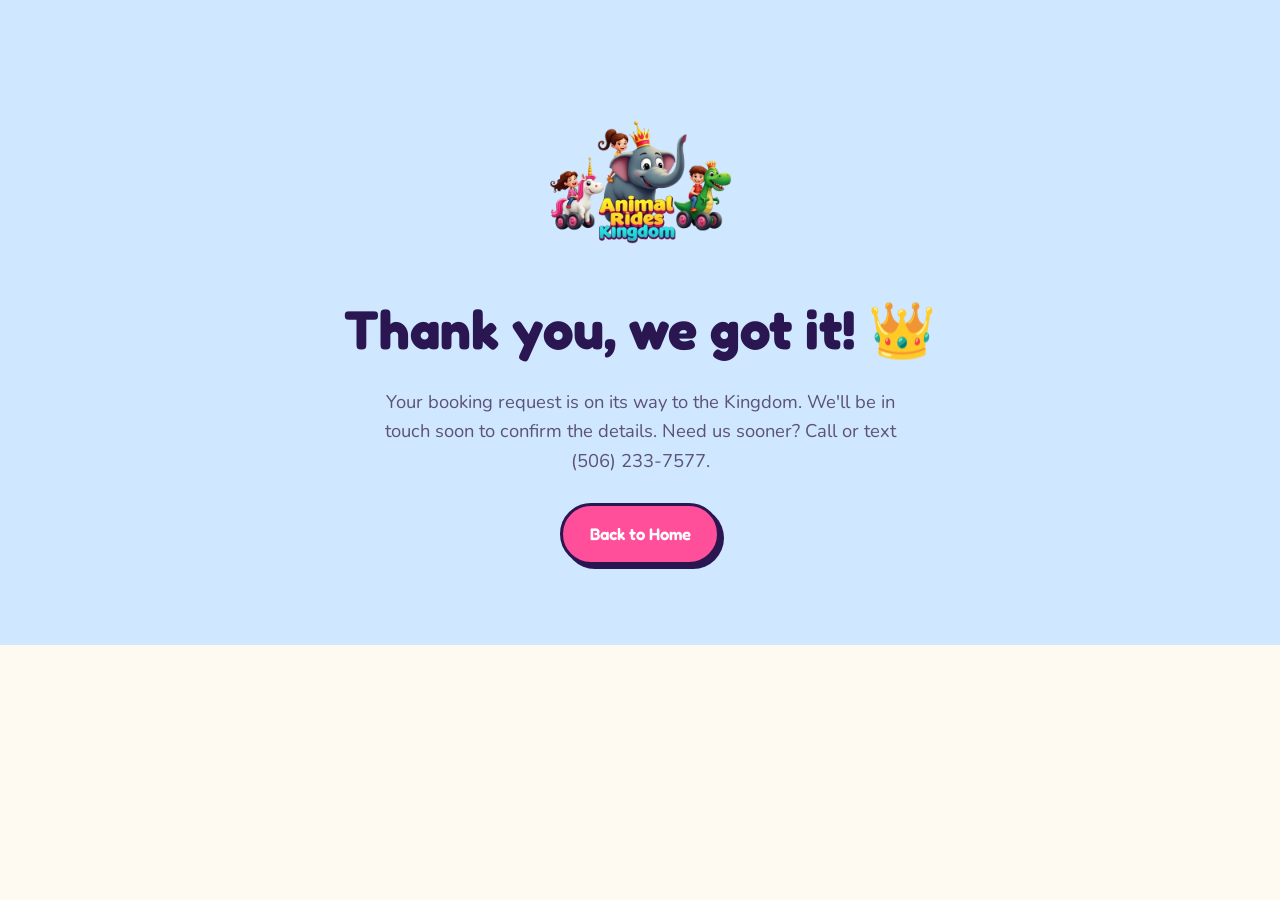
<file: thank-you.html>
<!DOCTYPE html>
<html lang="en">
<head>
  <meta charset="UTF-8">
  <meta name="viewport" content="width=device-width, initial-scale=1.0">
  <title>Thank You | Animal Rides Kingdom</title>
  <meta name="robots" content="noindex">
  <link rel="icon" type="image/png" href="images/logo.png">
  <link rel="preconnect" href="https://fonts.googleapis.com">
  <link rel="preconnect" href="https://fonts.gstatic.com" crossorigin>
  <link href="https://fonts.googleapis.com/css2?family=Fredoka:wght@500;600;700&family=Nunito:wght@400;600;700;800&display=swap" rel="stylesheet">
  <link rel="stylesheet" href="css/styles.css">
</head>
<body>
  <main class="thanks">
    <div>
      <img src="images/logo.png" alt="Animal Rides Kingdom">
      <h1 id="thanks-title">Thank you, we got it! 👑</h1>
      <p id="thanks-text">Your booking request is on its way to the Kingdom. We'll be in touch soon to confirm the details. Need us sooner? Call or text (506) 233-7577.</p>
      <div class="thanks-actions">
        <a href="#" class="btn btn-yellow" id="downloadWaiver" hidden>
          <svg viewBox="0 0 24 24" fill="none" stroke="currentColor" stroke-width="2.5" stroke-linecap="round" stroke-linejoin="round"><path d="M12 3v12M7 10l5 5 5-5M5 21h14"/></svg>
          Download my signed waiver
        </a>
        <a href="index.html" class="btn btn-primary">Back to Home</a>
      </div>
    </div>
  </main>
  <script>
    if (new URLSearchParams(location.search).get('form') === 'waiver') {
      document.getElementById('thanks-title').textContent = 'Waiver received! 👑';
      document.getElementById('thanks-text').textContent = "Thanks for signing. You're all set to ride. See you at the party!";
      try {
        const saved = JSON.parse(sessionStorage.getItem('arkWaiverPdf'));
        if (saved && saved.data) {
          const link = document.getElementById('downloadWaiver');
          link.href = saved.data;
          link.download = saved.name;
          link.hidden = false;
          fetch(saved.data).then(r => r.blob()).then(b => { link.href = URL.createObjectURL(b); }).catch(() => {});
          document.getElementById('thanks-text').textContent += ' Want a copy for your records? Download it below.';
        }
      } catch (e) { /* no saved copy */ }
    }
  </script>
</body>
</html>
</file>
<file: css/styles.css>
/* ============ Animal Rides Kingdom ============ */
:root {
  --ink: #2a1650;          /* royal purple, used for text */
  --purple: #6b3fd1;
  --purple-soft: #efe7ff;
  --pink: #ff4f9a;
  --pink-soft: #ffe3ef;
  --yellow: #ffc83d;
  --yellow-soft: #fff4d1;
  --green: #2fbf71;
  --green-soft: #ddf7e8;
  --sky: #cfe7ff;
  --sky-deep: #3d8bfd;
  --cream: #fffaf1;
  --white: #ffffff;
  --muted: #5d5277;
  --radius: 22px;
  --shadow-pop: 6px 6px 0 var(--ink);
  --shadow-soft: 0 18px 40px -18px rgba(42, 22, 80, 0.35);
  --font-display: "Fredoka", "Trebuchet MS", sans-serif;
  --font-body: "Nunito", system-ui, -apple-system, sans-serif;
  --max: 1180px;
}

*, *::before, *::after { box-sizing: border-box; }
html { scroll-behavior: smooth; scroll-padding-top: 90px; }
body {
  margin: 0;
  font-family: var(--font-body);
  font-size: 17px;
  line-height: 1.6;
  color: var(--ink);
  background: var(--cream);
  -webkit-font-smoothing: antialiased;
  overflow-x: hidden;
}
img { max-width: 100%; display: block; }
a { color: inherit; }
h1, h2, h3, h4 { font-family: var(--font-display); line-height: 1.1; margin: 0 0 .5em; font-weight: 700; }
p { margin: 0 0 1em; }
.container { width: min(var(--max), 100% - 40px); margin-inline: auto; }
.sr-only { position: absolute; width: 1px; height: 1px; overflow: hidden; clip: rect(0 0 0 0); white-space: nowrap; }

/* ---------- Buttons ---------- */
.btn {
  display: inline-flex; align-items: center; gap: .5em;
  font-family: var(--font-display); font-weight: 600; font-size: 1.05rem;
  padding: .85em 1.6em; border-radius: 999px;
  border: 3px solid var(--ink); text-decoration: none; cursor: pointer;
  transition: transform .15s ease, box-shadow .15s ease, background .15s ease;
  box-shadow: 4px 4px 0 var(--ink);
}
.btn:hover { transform: translate(-2px, -2px); box-shadow: 6px 6px 0 var(--ink); }
.btn:active { transform: translate(2px, 2px); box-shadow: 1px 1px 0 var(--ink); }
.btn-primary { background: var(--pink); color: var(--white); }
.btn-yellow { background: var(--yellow); color: var(--ink); }
.btn-white { background: var(--white); color: var(--ink); }
.btn svg { width: 1.1em; height: 1.1em; }

/* ---------- Header ---------- */
.site-header {
  position: sticky; top: 0; z-index: 50;
  background: rgba(255, 250, 241, .92);
  backdrop-filter: blur(10px);
  border-bottom: 3px solid var(--ink);
}
.nav { display: flex; align-items: center; justify-content: space-between; gap: 20px; height: 78px; }
.brand { display: flex; align-items: center; gap: 10px; text-decoration: none; }
.brand img { width: 64px; height: 64px; object-fit: contain; }
.brand-name { font-family: var(--font-display); font-weight: 700; font-size: 1.25rem; line-height: 1; }
.brand-name span { display: block; font-size: .78rem; font-weight: 500; color: var(--purple); letter-spacing: .08em; text-transform: uppercase; margin-top: 3px; }
.nav-links { display: flex; align-items: center; gap: 4px; list-style: none; margin: 0; padding: 0; }
.nav-links a {
  font-family: var(--font-display); font-weight: 500; text-decoration: none;
  padding: 8px 14px; border-radius: 999px; transition: background .15s;
}
.nav-links a:hover { background: var(--purple-soft); }
.nav-links .btn { padding: .6em 1.2em; margin-left: 8px; font-size: 1rem; }
.nav-links .btn:hover { background: var(--pink); }
.menu-toggle {
  display: none; background: var(--yellow); border: 3px solid var(--ink); border-radius: 14px;
  width: 48px; height: 48px; cursor: pointer; box-shadow: 3px 3px 0 var(--ink);
}
.menu-toggle span { display: block; width: 20px; height: 3px; background: var(--ink); margin: 4px auto; border-radius: 2px; transition: .2s; }

/* ---------- Hero ---------- */
.hero {
  position: relative; overflow: hidden;
  background:
    radial-gradient(circle at 12% 20%, rgba(255, 255, 255, .55) 0 120px, transparent 121px),
    radial-gradient(circle at 92% 85%, rgba(255, 79, 154, .22) 0 160px, transparent 161px),
    var(--sky);
  padding: 70px 0 110px;
}
.hero-grid { display: grid; grid-template-columns: 1.05fr 1fr; gap: 50px; align-items: center; }
.eyebrow {
  display: inline-flex; align-items: center; gap: 8px;
  font-family: var(--font-display); font-weight: 600; font-size: .9rem;
  background: var(--white); border: 2.5px solid var(--ink); border-radius: 999px;
  padding: 6px 16px; margin-bottom: 22px; box-shadow: 3px 3px 0 var(--ink);
}
.eyebrow .dot { width: 9px; height: 9px; border-radius: 50%; background: var(--green); box-shadow: 0 0 0 4px var(--green-soft); }
.hero h1 { font-size: clamp(2.6rem, 6vw, 4.6rem); letter-spacing: -.01em; }
.hero h1 .hl { color: var(--purple); position: relative; white-space: nowrap; }
.hero h1 .hl::after {
  content: ""; position: absolute; left: -2%; right: -2%; bottom: .04em; height: .26em;
  background: var(--yellow); z-index: -1; border-radius: 6px; transform: rotate(-1.5deg);
}
.hero-copy { position: relative; z-index: 1; }
.hero-copy p.lead { font-size: 1.2rem; color: var(--muted); max-width: 520px; margin-bottom: 30px; }
.hero-ctas { display: flex; flex-wrap: wrap; gap: 14px; margin-bottom: 34px; }
.hero-badges { display: flex; flex-wrap: wrap; gap: 22px; }
.badge-item { display: flex; align-items: center; gap: 10px; font-weight: 700; font-size: .95rem; }
.badge-item .ico {
  width: 40px; height: 40px; border-radius: 12px; display: grid; place-items: center;
  border: 2.5px solid var(--ink); background: var(--white);
}
.badge-item .ico svg { width: 20px; height: 20px; }

.hero-visual { position: relative; }
.hero-photo {
  border: 4px solid var(--ink); border-radius: 30px; overflow: hidden;
  box-shadow: 10px 10px 0 var(--ink); transform: rotate(2deg); background: var(--white);
}
.hero-photo img { width: 100%; aspect-ratio: 4 / 3.3; object-fit: cover; }
.hero-logo {
  position: absolute; left: -46px; bottom: -50px; width: 190px;
  background: var(--white); border: 4px solid var(--ink); border-radius: 50%;
  padding: 10px; box-shadow: 6px 6px 0 var(--ink); transform: rotate(-8deg);
  animation: bob 4s ease-in-out infinite;
}
.sticker {
  position: absolute; top: -22px; right: -14px;
  font-family: var(--font-display); font-weight: 700; font-size: 1rem; line-height: 1.1; text-align: center;
  background: var(--yellow); border: 3px solid var(--ink); border-radius: 50%;
  width: 118px; height: 118px; display: grid; place-items: center; padding: 10px;
  box-shadow: 4px 4px 0 var(--ink); transform: rotate(12deg);
}
@keyframes bob { 0%, 100% { transform: rotate(-8deg) translateY(0); } 50% { transform: rotate(-5deg) translateY(-10px); } }

/* scalloped bottom edge like a carnival tent */
.scallop { position: absolute; left: 0; right: 0; bottom: -1px; height: 40px; color: var(--ink); }
.scallop svg { width: 100%; height: 100%; display: block; }

/* ---------- Marquee ---------- */
.marquee { background: var(--ink); color: var(--yellow); overflow: hidden; padding: 16px 0; }
.marquee-track { display: flex; width: max-content; animation: scroll 32s linear infinite; }
.marquee-track span {
  font-family: var(--font-display); font-weight: 700; font-size: 1.35rem; letter-spacing: .04em;
  text-transform: uppercase; padding: 0 22px; display: flex; align-items: center; gap: 22px; white-space: nowrap;
}
.marquee-track span::after { content: "★"; color: var(--pink); }
@keyframes scroll { to { transform: translateX(-50%); } }

/* ---------- Sections ---------- */
section { padding: 100px 0; position: relative; }
.section-head { text-align: center; max-width: 680px; margin: 0 auto 50px; }
.section-head .kicker {
  display: inline-block; font-family: var(--font-display); font-weight: 600; font-size: .95rem;
  color: var(--pink); text-transform: uppercase; letter-spacing: .12em; margin-bottom: 10px;
}
.section-head h2 { font-size: clamp(2.1rem, 4.4vw, 3.2rem); }
.section-head p { color: var(--muted); font-size: 1.1rem; }

/* ---------- Animals ---------- */
.tabs { display: flex; justify-content: center; flex-wrap: wrap; gap: 12px; margin-bottom: 18px; }
.tab {
  font-family: var(--font-display); font-weight: 600; font-size: 1.05rem;
  background: var(--white); color: var(--ink); border: 3px solid var(--ink); border-radius: 999px;
  padding: 10px 22px; cursor: pointer; transition: .15s;
}
.tab:hover { background: var(--purple-soft); }
.tab[aria-selected="true"] { background: var(--purple); color: var(--white); box-shadow: 4px 4px 0 var(--ink); }
.tab-note {
  text-align: center; font-weight: 700; color: var(--purple); margin: 0 auto 36px;
  display: flex; justify-content: center; align-items: center; gap: 8px; flex-wrap: wrap;
}
.tab-note .pill { background: var(--purple-soft); border-radius: 999px; padding: 4px 14px; font-size: .95rem; }
.animal-panel[hidden] { display: none; }
.animal-grid { display: grid; grid-template-columns: repeat(auto-fill, minmax(210px, 1fr)); gap: 26px; }
.animal-card {
  background: var(--white); border: 3px solid var(--ink); border-radius: var(--radius);
  overflow: hidden; box-shadow: 5px 5px 0 var(--ink); transition: transform .2s ease;
}
.animal-card:nth-child(4n+1) { --bg: var(--pink-soft); }
.animal-card:nth-child(4n+2) { --bg: var(--yellow-soft); }
.animal-card:nth-child(4n+3) { --bg: var(--green-soft); }
.animal-card:nth-child(4n+4) { --bg: var(--sky); }
.animal-card:hover { transform: translateY(-6px) rotate(-1.2deg); }
.animal-card .pic { background: var(--bg); aspect-ratio: 1 / 1; overflow: hidden; border-bottom: 3px solid var(--ink); }
.animal-card .pic img { width: 100%; height: 100%; object-fit: cover; transition: transform .35s ease; }
.animal-card:hover .pic img { transform: scale(1.06); }
.animal-card .meta { padding: 14px 18px 16px; display: flex; align-items: center; justify-content: space-between; gap: 8px; }
.animal-card h3 { font-size: 1.25rem; margin: 0; }
.animal-card .size { font-size: .75rem; font-weight: 800; text-transform: uppercase; letter-spacing: .06em; background: var(--bg); border-radius: 999px; padding: 3px 10px; white-space: nowrap; }

/* ---------- Steps ---------- */
.steps-section { background: var(--purple); color: var(--white); }
.steps-section .section-head .kicker { color: var(--yellow); }
.steps-section .section-head p { color: #ddd0ff; }
.steps { display: grid; grid-template-columns: repeat(4, 1fr); gap: 24px; counter-reset: step; }
.step {
  background: var(--white); color: var(--ink); border: 3px solid var(--ink); border-radius: var(--radius);
  padding: 34px 24px 26px; position: relative; box-shadow: 6px 6px 0 var(--ink);
}
.step::before {
  counter-increment: step; content: counter(step);
  position: absolute; top: -24px; left: 22px; width: 50px; height: 50px; border-radius: 50%;
  display: grid; place-items: center; font-family: var(--font-display); font-weight: 700; font-size: 1.4rem;
  background: var(--yellow); border: 3px solid var(--ink);
}
.step:nth-child(2)::before { background: var(--pink); color: var(--white); }
.step:nth-child(3)::before { background: var(--green); color: var(--white); }
.step:nth-child(4)::before { background: var(--sky-deep); color: var(--white); }
.step h3 { font-size: 1.3rem; margin-top: 8px; }
.step p { color: var(--muted); margin: 0; font-size: .98rem; }
.step a { color: var(--purple); font-weight: 800; }

/* ---------- Events ---------- */
.events-grid { display: grid; grid-template-columns: 1fr 1fr; gap: 60px; align-items: center; }
.events-photos { position: relative; height: 520px; }
.events-photos figure {
  position: absolute; margin: 0; border: 4px solid var(--ink); border-radius: 24px; overflow: hidden;
  box-shadow: 7px 7px 0 var(--ink); background: var(--white);
}
.events-photos figure img { width: 100%; height: 100%; object-fit: cover; }
.events-photos .p1 { width: 66%; height: 62%; left: 0; top: 0; transform: rotate(-3deg); }
.events-photos .p2 { width: 58%; height: 58%; right: 0; bottom: 0; transform: rotate(3deg); }
.event-list { list-style: none; padding: 0; margin: 26px 0 30px; display: grid; grid-template-columns: 1fr 1fr; gap: 14px; }
.event-list li {
  display: flex; align-items: center; gap: 12px; font-weight: 700;
  background: var(--white); border: 2.5px solid var(--ink); border-radius: 16px; padding: 12px 14px;
}
.event-list .emoji { font-size: 1.5rem; line-height: 1; }
.delivery-box {
  background: var(--yellow-soft); border: 3px dashed var(--ink); border-radius: 18px; padding: 18px 22px;
  display: flex; gap: 14px; align-items: flex-start;
}
.delivery-box svg { width: 36px; height: 36px; flex: none; color: var(--purple); }
.delivery-box strong { font-family: var(--font-display); font-size: 1.2rem; display: block; }
.delivery-box p { margin: 0; color: var(--muted); }
.events-copy h2 { font-size: clamp(2rem, 4vw, 3rem); }
.events-copy .kicker { font-family: var(--font-display); font-weight: 600; color: var(--pink); text-transform: uppercase; letter-spacing: .12em; display: block; margin-bottom: 10px; }
.events-copy > p { color: var(--muted); font-size: 1.1rem; }

/* ---------- Gallery ---------- */
.gallery-section { background: var(--pink-soft); }
.gallery { columns: 4 240px; column-gap: 18px; }
.gallery button {
  display: block; width: 100%; margin: 0 0 18px; padding: 0; border: 3px solid var(--ink); border-radius: 18px;
  overflow: hidden; cursor: zoom-in; background: var(--white); break-inside: avoid; box-shadow: 4px 4px 0 var(--ink);
  transition: transform .2s ease;
}
.gallery button:hover { transform: scale(1.02) rotate(-.6deg); }
.gallery img { width: 100%; height: auto; }
.gallery-more { text-align: center; margin-top: 30px; }
.gallery.collapsed button:nth-child(n+13) { display: none; }

.lightbox {
  position: fixed; inset: 0; z-index: 100; background: rgba(26, 12, 52, .92);
  display: none; align-items: center; justify-content: center; padding: 30px;
}
.lightbox.open { display: flex; }
.lightbox img { max-height: 86vh; max-width: min(1100px, 100%); border-radius: 18px; border: 4px solid var(--white); }
.lightbox button {
  position: absolute; background: var(--yellow); border: 3px solid var(--ink); border-radius: 50%;
  width: 52px; height: 52px; font-size: 1.5rem; font-weight: 800; cursor: pointer; color: var(--ink);
  display: grid; place-items: center;
}
.lb-close { top: 20px; right: 20px; }
.lb-prev { left: 20px; top: 50%; transform: translateY(-50%); }
.lb-next { right: 20px; top: 50%; transform: translateY(-50%); }

/* ---------- Rules ---------- */
.rules-grid { display: grid; grid-template-columns: 1.3fr 1fr; gap: 40px; align-items: start; }
.rules-list { list-style: none; margin: 0; padding: 0; display: grid; gap: 12px; }
.rules-list li {
  display: flex; gap: 14px; align-items: flex-start; background: var(--white);
  border: 2.5px solid var(--ink); border-radius: 16px; padding: 14px 18px; font-weight: 600;
}
.rules-list .no {
  flex: none; width: 30px; height: 30px; border-radius: 50%; display: grid; place-items: center;
  background: var(--pink); color: var(--white); font-family: var(--font-display); font-weight: 700; font-size: .95rem;
}
.limits { display: grid; gap: 20px; }
.limit-card {
  border: 3px solid var(--ink); border-radius: var(--radius); padding: 26px; box-shadow: 6px 6px 0 var(--ink);
}
.limit-card.big { background: var(--green-soft); }
.limit-card.small { background: var(--yellow-soft); }
.limit-card .label { font-family: var(--font-display); font-weight: 600; text-transform: uppercase; letter-spacing: .1em; font-size: .85rem; color: var(--purple); }
.limit-card .num { font-family: var(--font-display); font-weight: 700; font-size: 2.6rem; line-height: 1; margin: 8px 0 6px; }
.limit-card .num small { font-size: 1.1rem; color: var(--muted); font-weight: 600; }
.limit-card p { margin: 0; font-weight: 700; }

/* ---------- Booking ---------- */
.booking-section { background: var(--sky); }
.booking-wrap { display: grid; grid-template-columns: .85fr 1.15fr; gap: 50px; align-items: start; }
.booking-info h2 { font-size: clamp(2.1rem, 4.2vw, 3.1rem); }
.booking-info .kicker { font-family: var(--font-display); font-weight: 600; color: var(--pink); text-transform: uppercase; letter-spacing: .12em; display: block; margin-bottom: 10px; }
.booking-info > p { color: var(--muted); font-size: 1.1rem; }
.contact-cards { display: grid; gap: 14px; margin-top: 26px; }
.contact-card {
  display: flex; align-items: center; gap: 14px; background: var(--white); border: 3px solid var(--ink);
  border-radius: 18px; padding: 14px 18px; text-decoration: none; transition: transform .15s;
}
a.contact-card:hover { transform: translateX(4px); }
.contact-card .ico { width: 46px; height: 46px; border-radius: 14px; display: grid; place-items: center; border: 2.5px solid var(--ink); flex: none; }
.contact-card .ico svg { width: 22px; height: 22px; }
.contact-card small { display: block; color: var(--muted); font-weight: 700; font-size: .78rem; text-transform: uppercase; letter-spacing: .06em; }
.contact-card strong { font-family: var(--font-display); font-weight: 600; font-size: 1.1rem; }

.form-card {
  background: var(--white); border: 4px solid var(--ink); border-radius: 28px; padding: 36px;
  box-shadow: 10px 10px 0 var(--ink);
}
.form-card h3 { font-size: 1.7rem; margin-bottom: 4px; }
.form-card .sub { color: var(--muted); margin-bottom: 24px; }
.form-grid { display: grid; grid-template-columns: 1fr 1fr; gap: 16px 18px; }
.form-grid .full { grid-column: 1 / -1; }
.field label { display: block; font-weight: 800; font-size: .9rem; margin-bottom: 6px; }
.field label .req { color: var(--pink); }
.field input, .field select, .field textarea {
  width: 100%; font: inherit; font-size: 1rem; color: var(--ink);
  background: var(--cream); border: 2.5px solid var(--ink); border-radius: 14px; padding: 12px 14px;
  transition: box-shadow .15s, background .15s;
}
.field textarea { min-height: 96px; resize: vertical; }
.field input:focus, .field select:focus, .field textarea:focus { outline: none; background: var(--white); box-shadow: 0 0 0 4px var(--purple-soft), 3px 3px 0 var(--purple); }
.choice-row { display: flex; gap: 10px; flex-wrap: wrap; }
.choice { position: relative; }
.choice input { position: absolute; opacity: 0; inset: 0; cursor: pointer; }
.choice span {
  display: inline-block; padding: 10px 18px; border: 2.5px solid var(--ink); border-radius: 999px;
  font-weight: 800; background: var(--cream); transition: .15s;
}
.choice input:checked + span { background: var(--yellow); box-shadow: 3px 3px 0 var(--ink); }
.choice input:focus-visible + span { outline: 3px solid var(--purple); outline-offset: 2px; }
.form-note { font-size: .9rem; color: var(--muted); margin: 18px 0 20px; background: var(--yellow-soft); border-radius: 12px; padding: 10px 14px; }
.form-card .btn { width: 100%; justify-content: center; font-size: 1.15rem; }
.hidden-field { display: none; }

/* ---------- Waiver CTA ---------- */
.waiver-cta { padding: 0 0 100px; background: var(--sky); }
.waiver-banner {
  background: var(--yellow); border: 4px solid var(--ink); border-radius: 30px; padding: 40px 46px;
  display: flex; align-items: center; justify-content: space-between; gap: 30px; box-shadow: 10px 10px 0 var(--ink);
}
.waiver-banner h2 { font-size: clamp(1.7rem, 3.4vw, 2.4rem); margin-bottom: 6px; }
.waiver-banner p { margin: 0; font-weight: 600; }

/* ---------- Footer ---------- */
.site-footer { background: var(--ink); color: #e6dcff; padding: 70px 0 30px; }
.footer-grid { display: grid; grid-template-columns: 1.4fr 1fr 1fr 1fr; gap: 40px; }
.footer-brand img { width: 110px; background: var(--white); border-radius: 50%; padding: 6px; margin-bottom: 14px; }
.footer-brand p { color: #c4b6e8; max-width: 300px; }
.site-footer h4 { color: var(--yellow); font-size: 1.1rem; margin-bottom: 14px; }
.site-footer ul { list-style: none; margin: 0; padding: 0; display: grid; gap: 8px; }
.site-footer a { text-decoration: none; color: #e6dcff; }
.site-footer a:hover { color: var(--yellow); }
.socials { display: flex; gap: 10px; margin-top: 6px; }
.socials a {
  width: 42px; height: 42px; border-radius: 12px; background: rgba(255,255,255,.1); display: grid; place-items: center;
  transition: background .15s;
}
.socials a:hover { background: var(--pink); color: var(--white); }
.socials svg { width: 20px; height: 20px; }
.pay-list { display: flex; flex-wrap: wrap; gap: 6px; }
.pay-list span { font-size: .78rem; font-weight: 800; background: rgba(255,255,255,.1); border-radius: 8px; padding: 4px 9px; }
.footer-bottom { border-top: 1px solid rgba(255,255,255,.15); margin-top: 50px; padding-top: 22px; display: flex; justify-content: space-between; gap: 20px; flex-wrap: wrap; font-size: .9rem; color: #a99bd0; }

/* ---------- Reveal ---------- */
.reveal { opacity: 0; transform: translateY(26px); transition: opacity .6s ease, transform .6s ease; }
.reveal.in { opacity: 1; transform: none; }

/* ---------- Waiver page ---------- */
.page-hero { background: var(--sky); padding: 60px 0 90px; text-align: center; position: relative; }
.page-hero h1 { font-size: clamp(2.2rem, 5vw, 3.6rem); }
.page-hero p { color: var(--muted); font-size: 1.15rem; max-width: 640px; margin: 0 auto; }
.waiver-body { padding: 70px 0 100px; }
.waiver-layout { display: grid; grid-template-columns: 1fr 1fr; gap: 40px; align-items: start; }
.doc-card { background: var(--white); border: 3px solid var(--ink); border-radius: 24px; padding: 32px; box-shadow: 6px 6px 0 var(--ink); }
.doc-card + .doc-card { margin-top: 28px; }
.doc-card h2 { font-size: 1.5rem; }
.doc-card h3 { font-size: 1.1rem; margin: 18px 0 6px; color: var(--purple); }
.doc-card p, .doc-card li { color: var(--muted); font-size: .98rem; }
.doc-card ol { padding-left: 22px; margin: 0; display: grid; gap: 10px; }
.waiver-form-col { position: sticky; top: 100px; }
.radio-stack { display: grid; gap: 10px; }
.radio-opt {
  display: flex; gap: 12px; align-items: flex-start; background: var(--cream); border: 2.5px solid var(--ink);
  border-radius: 14px; padding: 12px 14px; cursor: pointer; font-size: .93rem; font-weight: 600;
}
.radio-opt input { margin-top: 4px; accent-color: var(--purple); width: 18px; height: 18px; flex: none; }
.radio-opt:has(input:checked) { background: var(--yellow-soft); box-shadow: 3px 3px 0 var(--ink); }
.agree { display: flex; gap: 12px; align-items: flex-start; font-weight: 700; font-size: .95rem; }
.agree input { width: 20px; height: 20px; margin-top: 3px; accent-color: var(--pink); flex: none; }
.signature input { font-family: "Caveat", cursive; font-size: 1.6rem; padding: 8px 14px; }

/* ---------- Thank-you page ---------- */
.thanks { min-height: 70vh; display: grid; place-items: center; text-align: center; padding: 80px 20px; background: var(--sky); }
.thanks img { width: 200px; margin: 0 auto 20px; }
.thanks h1 { font-size: clamp(2.2rem, 5vw, 3.4rem); }
.thanks p { color: var(--muted); font-size: 1.15rem; max-width: 520px; margin: 0 auto 28px; }

/* ---------- Responsive ---------- */
@media (max-width: 1020px) {
  .hero-grid, .events-grid, .booking-wrap, .rules-grid, .waiver-layout { grid-template-columns: 1fr; }
  .hero-visual { max-width: 560px; margin: 20px auto 0; }
  .steps { grid-template-columns: 1fr 1fr; row-gap: 44px; }
  .footer-grid { grid-template-columns: 1fr 1fr; }
  .events-photos { height: 460px; max-width: 560px; margin: 0 auto; width: 100%; }
  .waiver-form-col { position: static; }
}
@media (max-width: 860px) {
  .menu-toggle { display: block; }
  .nav-links {
    position: absolute; top: 100%; left: 0; right: 0; flex-direction: column; align-items: stretch; gap: 4px;
    background: var(--cream); border-bottom: 3px solid var(--ink); padding: 14px 20px 22px;
    opacity: 0; visibility: hidden; transform: translateY(-12px);
    transition: opacity .2s ease, transform .2s ease, visibility .2s;
  }
  .nav-links.open { opacity: 1; visibility: visible; transform: none; }
  .nav-links a { padding: 12px 14px; font-size: 1.1rem; }
  .nav-links .btn { margin: 8px 0 0; justify-content: center; }
  .menu-toggle[aria-expanded="true"] span:nth-child(1) { transform: translateY(7px) rotate(45deg); }
  .menu-toggle[aria-expanded="true"] span:nth-child(2) { opacity: 0; }
  .menu-toggle[aria-expanded="true"] span:nth-child(3) { transform: translateY(-7px) rotate(-45deg); }
}
@media (max-width: 640px) {
  body { font-size: 16px; }
  section { padding: 72px 0; }
  .container { width: calc(100% - 32px); }
  .hero { padding: 44px 0 90px; }
  .hero-logo { width: 120px; left: -10px; bottom: -40px; }
  .sticker { width: 92px; height: 92px; font-size: .82rem; right: -6px; }
  .steps { grid-template-columns: 1fr; }
  .event-list { grid-template-columns: 1fr; }
  .events-photos { height: 360px; }
  .form-grid { grid-template-columns: 1fr; }
  .form-card, .doc-card { padding: 24px 20px; }
  .form-card { box-shadow: 6px 6px 0 var(--ink); }
  .waiver-banner { flex-direction: column; align-items: flex-start; padding: 30px 24px; box-shadow: 6px 6px 0 var(--ink); }
  .footer-grid { grid-template-columns: 1fr; }
  .animal-grid { grid-template-columns: 1fr 1fr; gap: 14px; }
  .animal-card .meta { flex-direction: column; align-items: flex-start; padding: 10px 12px 12px; }
  .animal-card h3 { font-size: 1.05rem; }
  .brand-name { font-size: 1.05rem; }
  .brand img { width: 52px; height: 52px; }
  .lb-prev, .lb-next { top: auto; bottom: 20px; transform: none; }
}
@media (prefers-reduced-motion: reduce) {
  *, *::before, *::after { animation: none !important; transition: none !important; }
  .reveal { opacity: 1; transform: none; }
  html { scroll-behavior: auto; }
}

/* ---------- Packages ---------- */
.packages-section { background: var(--yellow-soft); }
.package-grid { display: grid; grid-template-columns: repeat(3, 1fr); gap: 28px; align-items: stretch; }
.package-card {
  background: var(--white); border: 3px solid var(--ink); border-radius: 26px; padding: 30px 28px;
  box-shadow: 7px 7px 0 var(--ink); display: flex; flex-direction: column;
}
.package-card.featured { background: var(--purple); color: var(--white); transform: translateY(-10px); }
.package-name {
  display: inline-block; font-family: var(--font-display); font-weight: 700; font-size: 1rem;
  text-transform: uppercase; letter-spacing: .1em; background: var(--pink-soft); color: var(--ink);
  border: 2.5px solid var(--ink); border-radius: 999px; padding: 4px 14px;
}
.package-card.featured .package-name { background: var(--yellow); }
.package-animals { font-family: var(--font-display); font-size: 1.45rem; font-weight: 600; margin: 16px 0 18px; line-height: 1.2; }
.package-animals strong { font-size: 2rem; color: var(--pink); }
.package-card.featured .package-animals strong { color: var(--yellow); }
.price-list { list-style: none; margin: 0 0 26px; padding: 0; flex: 1; }
.price-list li {
  display: flex; justify-content: space-between; align-items: baseline; padding: 12px 0;
  border-bottom: 2px dashed rgba(42, 22, 80, .2); font-weight: 700;
}
.package-card.featured .price-list li { border-color: rgba(255, 255, 255, .3); }
.price-list strong { font-family: var(--font-display); font-size: 1.7rem; }
.package-card .btn { justify-content: center; }
.package-notes { text-align: center; margin-top: 44px; }
.package-notes p { margin: 0 0 6px; font-size: 1.05rem; }
.package-notes .fine { color: var(--muted); font-size: .95rem; }

.limit-card.surface { background: var(--pink-soft); }
.limit-card.surface p { margin-top: 8px; font-weight: 600; }
.limit-card.surface .warn { font-weight: 800; color: #c2185b; }

/* ---------- Square booking ---------- */
.square-cta {
  display: grid; grid-template-columns: auto 1fr; gap: 6px 16px; align-items: center;
  background: var(--purple-soft); border: 2.5px solid var(--ink); border-radius: 20px; padding: 20px;
}
.square-cta > svg { width: 44px; height: 44px; color: var(--purple); }
.square-cta h3 { font-size: 1.35rem; margin: 0 0 2px; }
.square-cta p { margin: 0; color: var(--muted); font-size: .95rem; }
.square-cta .btn { grid-column: 1 / -1; justify-content: center; margin-top: 10px; }
.or-divider { display: flex; align-items: center; gap: 12px; margin: 26px 0 14px; color: var(--muted); font-weight: 800; font-size: .85rem; text-transform: uppercase; letter-spacing: .06em; }
.or-divider::before, .or-divider::after { content: ""; flex: 1; height: 2px; background: rgba(42, 22, 80, .15); }

.book-modal { position: fixed; inset: 0; z-index: 120; display: grid; place-items: center; padding: 20px; }
.book-modal[hidden] { display: none; }
.book-modal-backdrop { position: absolute; inset: 0; background: rgba(26, 12, 52, .75); }
.book-modal-panel {
  position: relative; width: min(480px, 100%); background: var(--cream); border: 4px solid var(--ink);
  border-radius: 28px; padding: 36px 30px 30px; text-align: center; box-shadow: 10px 10px 0 var(--ink);
}
.book-modal-logo { width: 120px; margin: -90px auto 6px; background: var(--white); border: 4px solid var(--ink); border-radius: 50%; padding: 6px; }
.book-modal-panel h2 { font-size: 1.9rem; }
.book-modal-panel p { color: var(--muted); }
.book-modal-panel .btn { width: 100%; justify-content: center; }
.book-modal-alt { margin: 16px 0 0; font-size: .95rem; }
.book-modal-alt a { color: var(--purple); font-weight: 800; }
.book-modal-close {
  position: absolute; top: 14px; right: 14px; width: 40px; height: 40px; border-radius: 50%;
  background: var(--yellow); border: 3px solid var(--ink); font-weight: 800; cursor: pointer; color: var(--ink);
}

@media (max-width: 900px) {
  .package-grid { grid-template-columns: 1fr; max-width: 460px; margin: 0 auto; }
  .package-card.featured { transform: none; }
}

/* ---------- Signature pad ---------- */
.sig-label { display: block; font-weight: 800; font-size: .9rem; margin-bottom: 6px; }
.sig-label .req { color: var(--pink); }
.sig-pad { position: relative; border: 2.5px dashed var(--ink); border-radius: 14px; background: var(--cream); height: 170px; }
.sig-pad.invalid { border-color: #c2185b; background: #fff0f5; }
.sig-pad canvas { position: absolute; inset: 0; width: 100%; height: 100%; touch-action: none; cursor: crosshair; border-radius: 12px; }
.sig-hint { position: absolute; left: 0; right: 0; bottom: 38px; text-align: center; color: var(--muted); font-weight: 700; font-size: .9rem; pointer-events: none; }
.sig-hint::before { content: ""; display: block; width: 70%; margin: 0 auto 8px; border-top: 2px solid rgba(42, 22, 80, .25); }
.sig-clear {
  position: absolute; top: 8px; right: 8px; font: inherit; font-weight: 800; font-size: .8rem;
  background: var(--white); border: 2px solid var(--ink); border-radius: 999px; padding: 3px 12px; cursor: pointer;
}
.form-error { background: #fff0f5; color: #c2185b; border: 2px solid #c2185b; border-radius: 12px; padding: 10px 14px; font-weight: 700; margin: 18px 0 0; }
.thanks-actions { display: flex; flex-wrap: wrap; justify-content: center; gap: 14px; }
.thanks-actions .btn[hidden] { display: none; }
.price-estimate {
  grid-column: 1 / -1; margin: 0; background: var(--green-soft); border: 2.5px solid var(--ink);
  border-radius: 14px; padding: 12px 16px; font-weight: 700;
}
.price-estimate strong { font-family: var(--font-display); font-size: 1.35rem; color: var(--ink); }
.price-estimate span { display: block; font-size: .85rem; color: var(--muted); font-weight: 600; }
.price-estimate[hidden] { display: none; }

/* ---------- Rule picture signs ---------- */
.rule-signs { grid-template-columns: 1fr 1fr; gap: 14px; }
.rule-signs .rule-sign { flex-direction: column; align-items: center; text-align: center; gap: 10px; padding: 18px 14px 16px; border-width: 3px; box-shadow: 4px 4px 0 var(--ink); }
.rule-signs .sign { width: 92px; height: 92px; border-radius: 22px; display: grid; place-items: center; border: 3px solid var(--ink); }
.rule-signs .do .sign { background: var(--green-soft); }
.rule-signs .dont .sign { background: var(--pink-soft); }
.rule-signs .sign svg { width: 70px; height: 70px; }
.rule-signs .rule-copy strong { display: block; font-family: var(--font-display); font-size: 1.15rem; line-height: 1.15; margin-bottom: 4px; }
.rule-signs .rule-copy span { display: block; font-size: .88rem; font-weight: 600; color: var(--muted); line-height: 1.4; }
.rule-signs .rule-sign:last-child { grid-column: 1 / -1; }
@media (min-width: 1021px) {
  .rule-signs { grid-template-columns: repeat(3, 1fr); }
  .rule-signs .rule-sign:last-child { grid-column: auto; }
}

/* ---------- Packages (no prices, 4 packages) ---------- */
.package-grid.four { grid-template-columns: repeat(4, 1fr); gap: 22px; }
.package-grid.four .package-card { padding: 26px 22px; }
.package-grid.four .package-card.featured { transform: none; }
.package-top { flex: 1; display: flex; flex-direction: column; }
.package-top .package-name { align-self: flex-start; }
.package-tag { color: var(--muted); font-weight: 700; margin: 0 0 22px; flex: 1; }
.package-card.featured .package-tag { color: #e6dcff; }
.rental-info { display: grid; grid-template-columns: repeat(3, 1fr); gap: 18px; margin-top: 40px; }
.info-tile { display: flex; gap: 14px; align-items: flex-start; background: var(--white); border: 3px solid var(--ink); border-radius: 20px; padding: 18px; box-shadow: 4px 4px 0 var(--ink); }
.info-tile .emoji { font-size: 1.8rem; line-height: 1; }
.info-tile strong { font-family: var(--font-display); font-size: 1.15rem; display: block; margin-bottom: 4px; }
.info-tile p { margin: 0; color: var(--muted); font-size: .95rem; font-weight: 600; }
.fine-note { text-align: center; color: var(--muted); margin-top: 26px; font-size: .95rem; }
.hours-note { grid-column: 1 / -1; margin: -4px 0 0; background: var(--yellow-soft); border-radius: 12px; padding: 10px 14px; font-size: .9rem; font-weight: 700; color: var(--muted); }
@media (max-width: 1100px) { .package-grid.four { grid-template-columns: 1fr 1fr; max-width: none; } .rental-info { grid-template-columns: 1fr; } }
@media (max-width: 640px) { .package-grid.four { grid-template-columns: 1fr; } }

/* ---------- Package animal pictures ---------- */
.herd { display: grid; grid-template-columns: auto 1fr; align-items: center; gap: 8px 10px; margin: -4px 0 16px; }
.herd-label { font-size: .7rem; font-weight: 800; text-transform: uppercase; letter-spacing: .08em; color: var(--muted); }
.package-card.featured .herd-label { color: #e6dcff; }
.herd-row { display: flex; flex-wrap: wrap; padding-left: 12px; row-gap: 6px; }
.herd-row img { border-radius: 50%; object-fit: cover; border: 3px solid #fff; outline: 2.5px solid var(--ink); margin-left: -12px; background: #fff; }
.herd-row.big img { width: 50px; height: 50px; }
.herd-row.small img { width: 38px; height: 38px; margin-left: -9px; }
</file>
